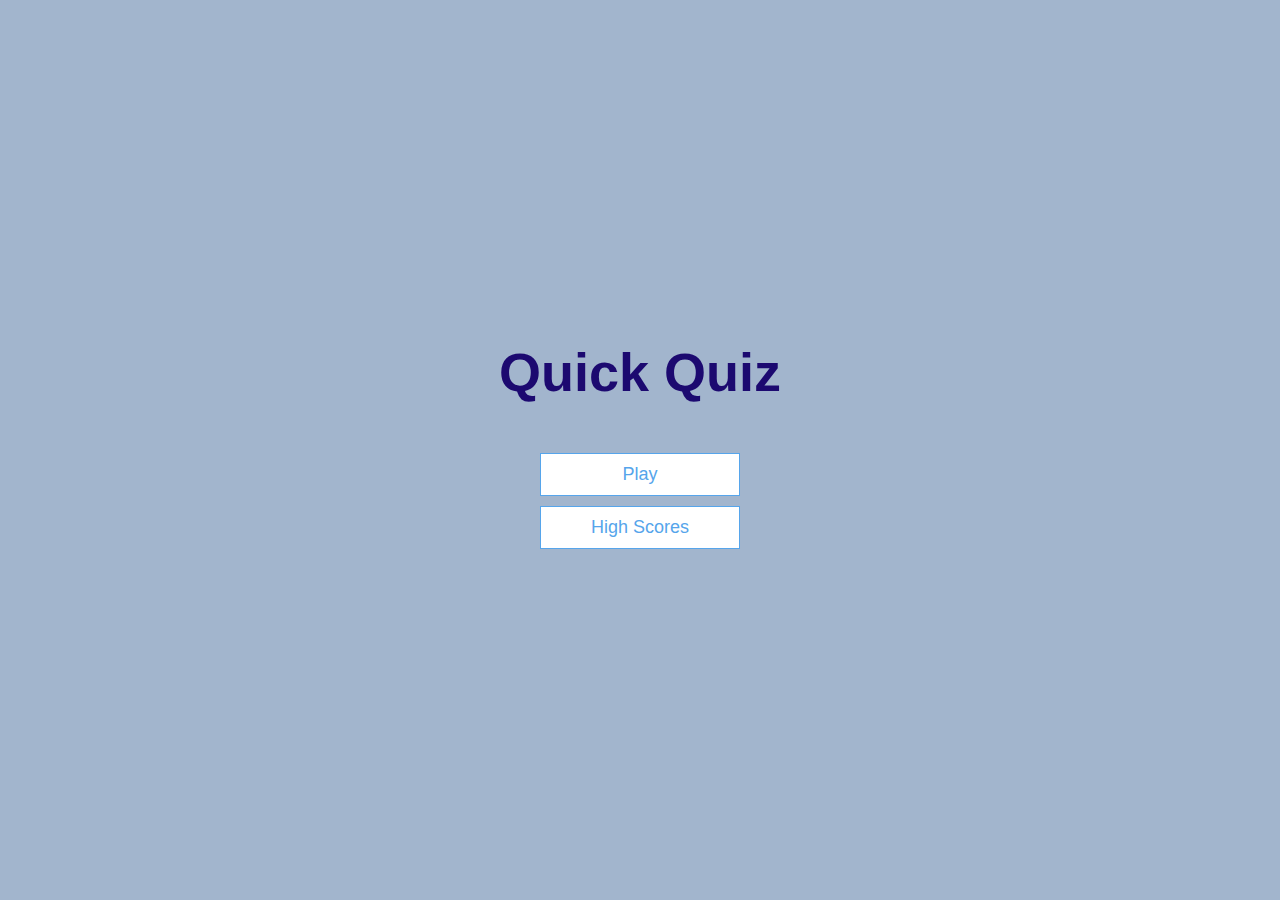
<file: index.html>
<!DOCTYPE html>
<html lang="en">
<head>
    <meta charset="UTF-8">
    <meta name="viewport" content="width=device-width, initial-scale=1.0">
    <title>Dynamic Quiz App</title>
    <link rel="stylesheet" href="style.css" class="stylesheet">
</head>
<body>
    <div class="container">
        <div id="home" class="flex-center flex-column" >
            <h1>Quick Quiz</h1>
            <a class="btn" href="/game.html">Play</a>
            <a class="btn" href="/highscores.html">High Scores</a>
        </div>
    </div>
    
</body>
</html>
</file>
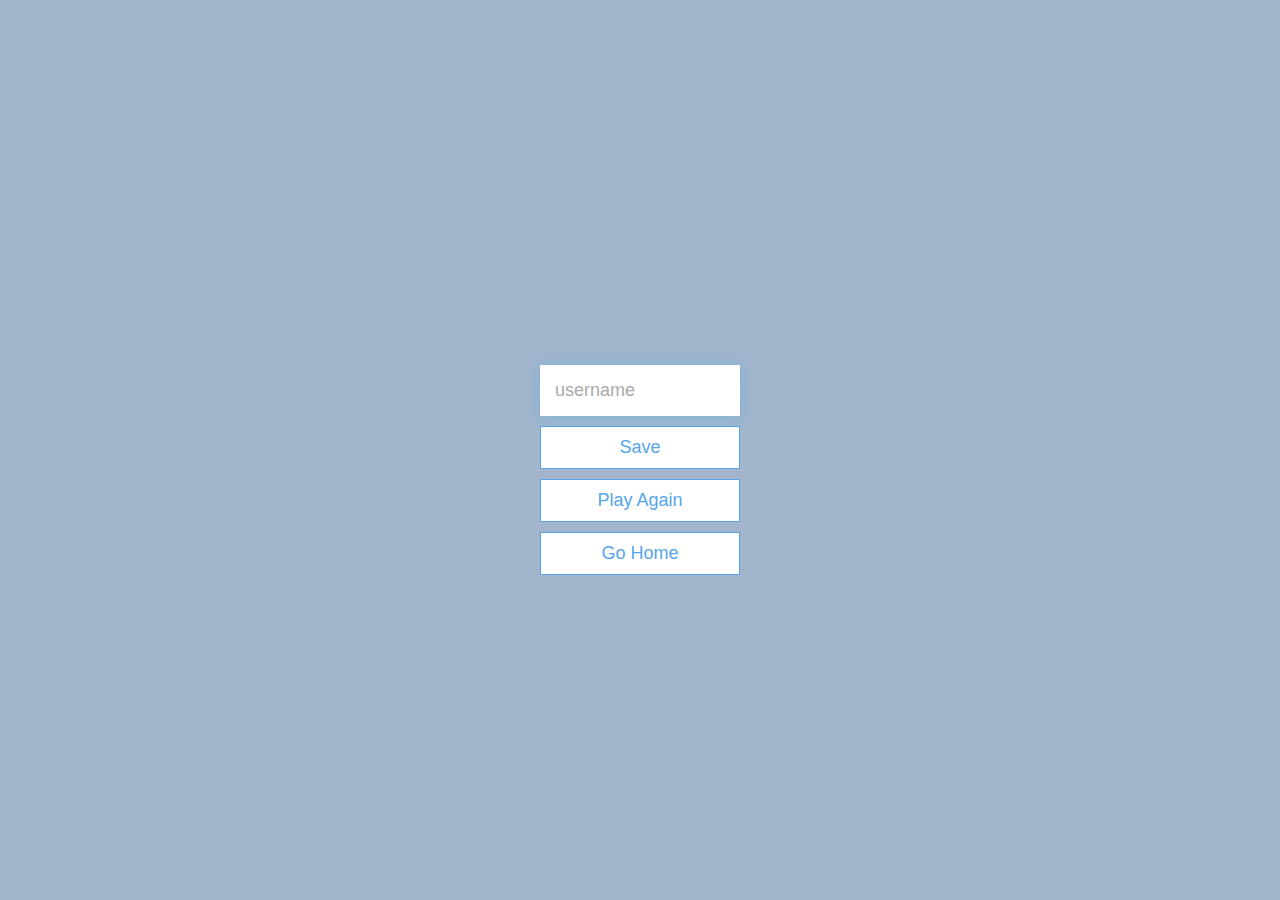
<file: end.html>
<!DOCTYPE html>
<html lang="en">
<head>
    <meta charset="UTF-8">
    <meta name="viewport" content="width=device-width, initial-scale=1.0">
    <title>Congrats!</title>
    <link rel="stylesheet" href="style.css" class="stylesheet">
</head>
<body>
    <div class="container">
        <div id="end" class="flex-center flex-column">
               <h1 id="finalScore">0</h1>
               <form>
                <input type="text" name="username" id="username" placeholder="username"/>
                <button type="submit" class="btn" id="saveScoreBtn" onclick="saveHighScore(event)" disabled>
                    Save
                </button>
               </form>
               <a class="btn" href="/game.html">Play Again</a>
               <a class="btn" href="/">Go Home</a>
        </div>
    </div>
    <script src="end.js"></script>
</body>
</html>
</file>
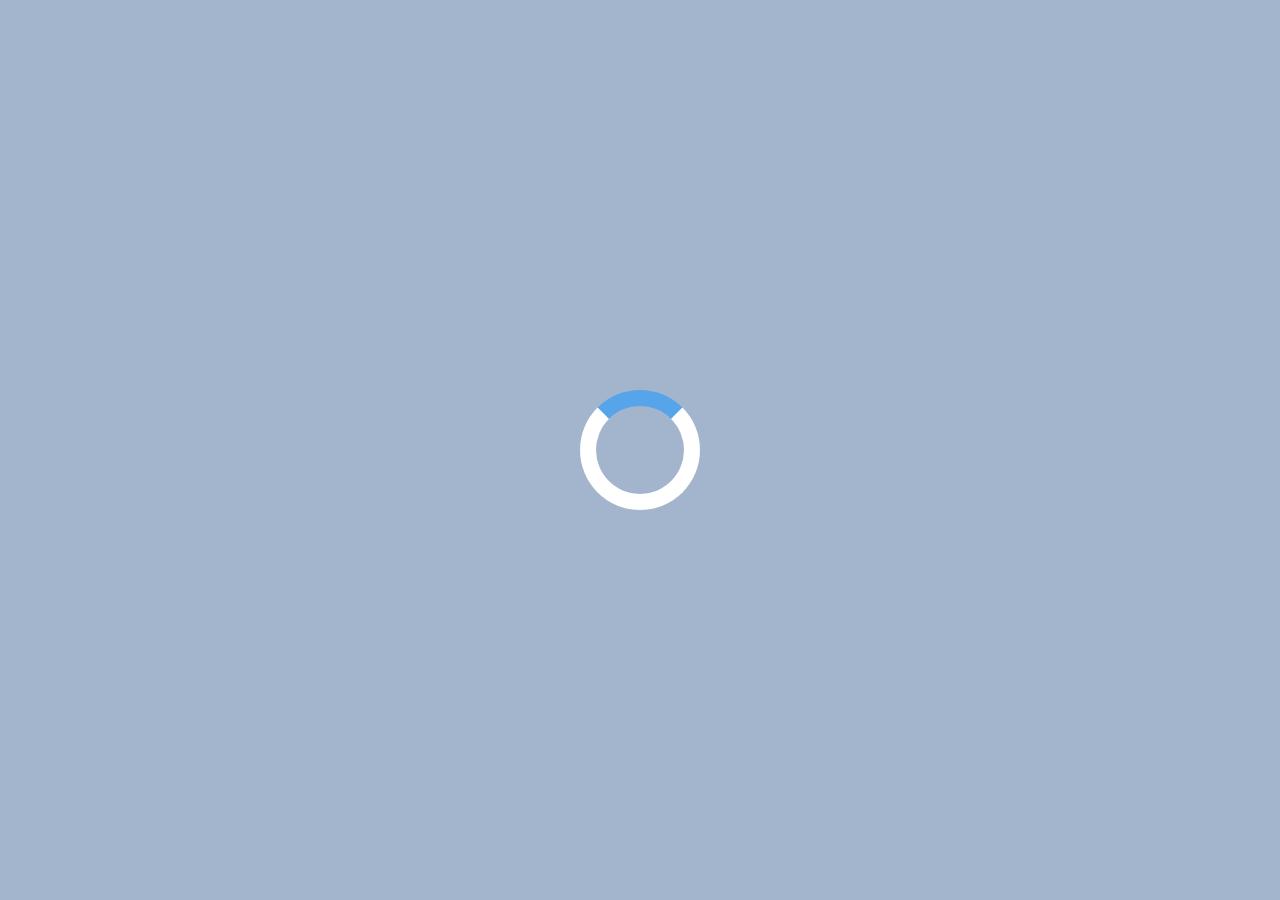
<file: game.html>
<!DOCTYPE html>
<html lang="en">
<head>
    <meta charset="UTF-8">
    <meta name="viewport" content="width=device-width, initial-scale=1.0">
    <title>Quick Quiz-Play</title>
    <link rel="stylesheet" href="style.css">
    <link rel="stylesheet" href="game.css">
</head>
<body>
    <div class="container">
        <div id="loader"></div>
        <div id="game" class="justify-center flex-column hidden">
            <div id="hud">
                <div id="hud-item">
                    <p id="progressText" class="hud-prefix">
                            Question
                    </p>
                    <div id="progressBar">
                        <div id="progressBarFull">

                        </div>
                    </div>
                    
                </div>
                <div id="hud-item">
                    <p class="hud-prefix">
                            Score
                    </p>
                    <h1 class="hud-main-text" id="score">
                        0
                    </h1>
                </div>
            </div>
            <h2 id="question"></h2>
            
            <div class="choice-container">
                <p class="choice-prefix">A</p>
                <p class="choice-text" data-number="1"></p>
            </div>
            <div class="choice-container">
                <p class="choice-prefix">B</p>
                <p class="choice-text" data-number="2"></p>
            </div>
            <div class="choice-container">
                <p class="choice-prefix">C</p>
                <p class="choice-text" data-number="3"></p>
            </div>
            <div class="choice-container">
                <p class="choice-prefix">D</p>
                <p class="choice-text" data-number="4"></p>
            </div>
        </div>
    </div>
    <script src="app.js"></script>
</body>
</html>
</file>
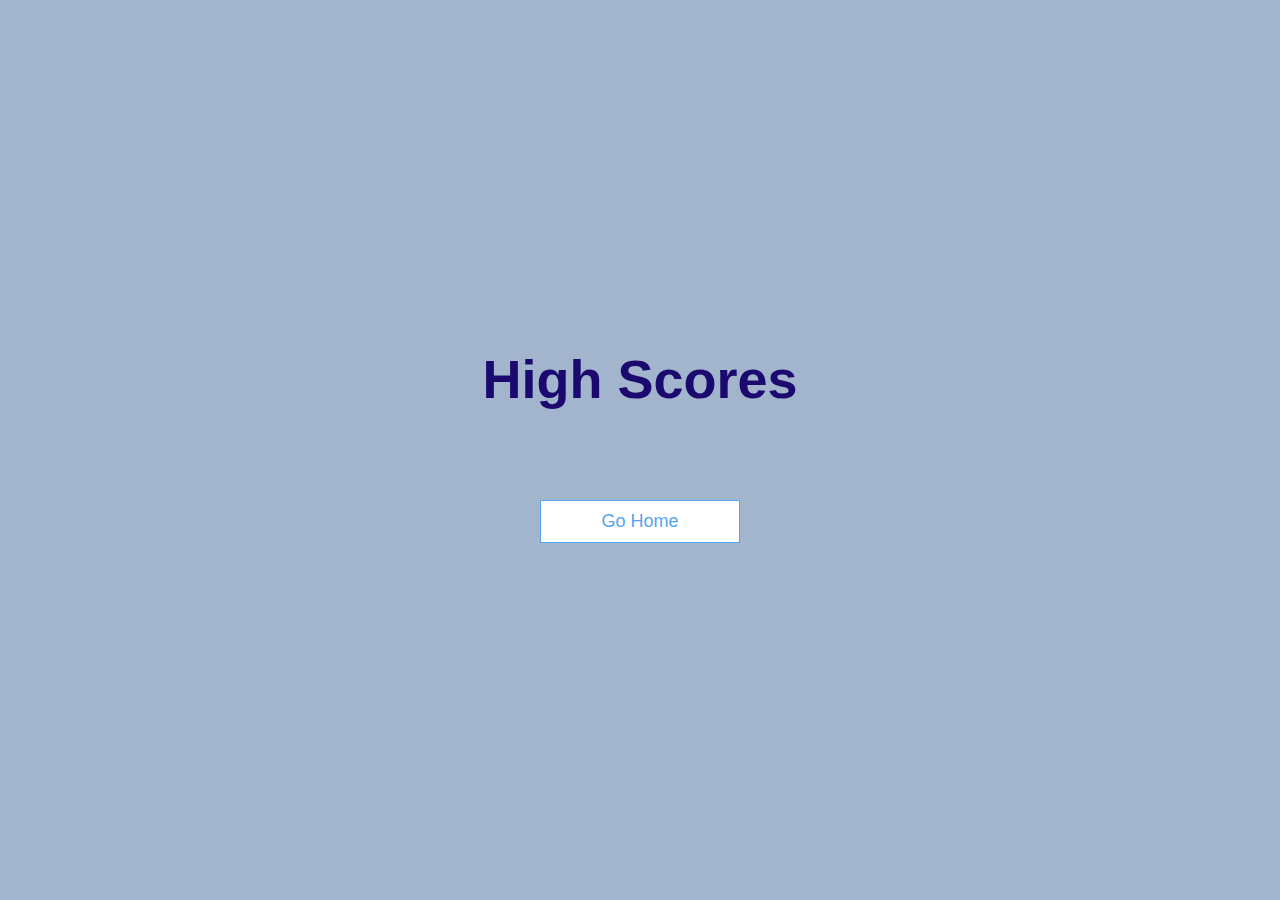
<file: highscores.html>
<!DOCTYPE html>
<html lang="en">
<head>
    <meta charset="UTF-8">
    <meta name="viewport" content="width=device-width, initial-scale=1.0">
    <title>High Scores</title>
    <link rel="stylesheet" href="style.css" class="stylesheet">
    <link rel="stylesheet" href="highscores.css" class="stylesheet">
</head>
<body>
    <div class="container">
        <div id="highScores" class="flex-center flex-column">
            <h1 id="finalScore">High Scores</h1>
            <ul id="highScoresList"></ul>
            <a class="btn" href="/">Go Home</a>
        </div>
    </div>
    <script src="highscores.js"></script>
</body>
</html>
</file>
<file: style.css>
:root{
    background-color:#a2b5cd;
    font-size:62.5%;
}
*{
    box-sizing:border-box;
    font-family:Arial, Helvetica, sans-serif;
    margin:0;
    padding:0;
    color:#270d9c;
}
h1,
h2,
h3,
h4{
    margin-bottom:1rem;
}
h1{
    font-size:5.4rem;
    color:#1c0970;
    margin-bottom:5rem;
}
h1>span{
    font-size:2.4rem;
    font-weight:500;
}
h2{
    font-size:4.2rem;
    margin-bottom:4rem;
    font-weight:700;
}
h3{
    font-size:2.8rem;
    font-weight:500;
}
.container{
    width:100vw;
    height:100vh;
    display:flex;
    justify-content:center;
    align-items:center;
    max-width:80rem;
    margin:0 auto;
    padding:2rem;
}
.container>*{
    width:100%;
}
.flex-column{
    display:flex;
    flex-direction:column;
}
.flex-center{
    justify-content: center;
    align-items:center;
}
.justify-center{
    justify-content: center;
}
.text-center{
    text-align:center;
}
.hidden{
    display:none;
}
.btn{
    font-size:1.8rem;
    padding:1rem 0;
    width:20rem;
    text-align:center;
    border:0.1rem solid #56a5eb;
    margin-bottom:1rem;
    text-decoration:none;
    color:#56a5eb;
    background-color:white;
}
.btn:hover{
    cursor:pointer;
    box-shadow:0 0.4rem 1.4rem 0 rgba(86,185,235,0.5);
    transform:translateY(-0.1rem);
    transition:transform 150ms;
}
.btn[disabled]:hover{
    cursor:not-allowed;
    box-shadow:none;
    transform:none;
}
form{
    width:100%;
    display:flex;
    flex-direction:column;
    align-items:center;
}
input{
    margin-bottom:1rem;
    width:20rem;
    padding:1.5rem;
    font-size:1.8rem;
    border:none;
    box-shadow:0 0.1rem 1.4rem 0 rgba(86,185,235,0.5);
}
input::placeholder{
    color:#aaa;
}
</file>
<file: game.css>
.choice-container{
    display:flex;
    margin-bottom:0.5rem;
    width:100%;
    font-size:1.8rem;
    border:0.1rem solid rgb(86,165,235,0.25);
    background-color:white;
}
.choice-container:hover{
    cursor:pointer;
    box-shadow:0 0.4rem 1.4rem 0 rgba(86,185,235,0.5);
    transform:translateY(-0.1rem);
    transition:transform 150ms;
}
.choice-prefix{
    padding:1.5rem 2.5rem;
    background-color:#56a5eb;
    color:white;
}
.choice-text{
    padding:1.5rem;
    width:100%;
}
.correct{
    background-color:#28a745;
}
.incorrect{
    background-color:#dc3545;
}

#hud{
    display:flex;
    justify-content:space-between;
}
.hud-prefix{
    text-align:center;
    font-size:2rem;
}
.hud-main-text{
    text-align:center;
}

#progressBar{
    width:20rem;
    height:4rem;
    border:0.3rem solid #56a5eb;
    margin-top:1.5rem;
}
#progressBarFull{
    height:3.4rem;
    background-color:#56a5eb;
    width:0%;
}
#loader{
    border:1.6rem solid white;
    border-radius:50%;
    border-top:1.6rem solid #56a5eb;
    width:12rem;
    height:12rem;
    animation:spin 2s linear infinite;
}
@keyframes spin{
    0%{
        transform:rotate(0deg);
    }
    100%{
        transform:rotate(360deg);
    }
}
</file>
<file: highscores.css>
#highScoresList{
    list-style:none;
    padding-left:0;
    margin-bottom:4rem;
}

.high-score{
    font-size:2.8rem;
    margin-bottom:0.5rem;
}

.high-score:hover{
    transform:scale(1.025);
}
</file>
